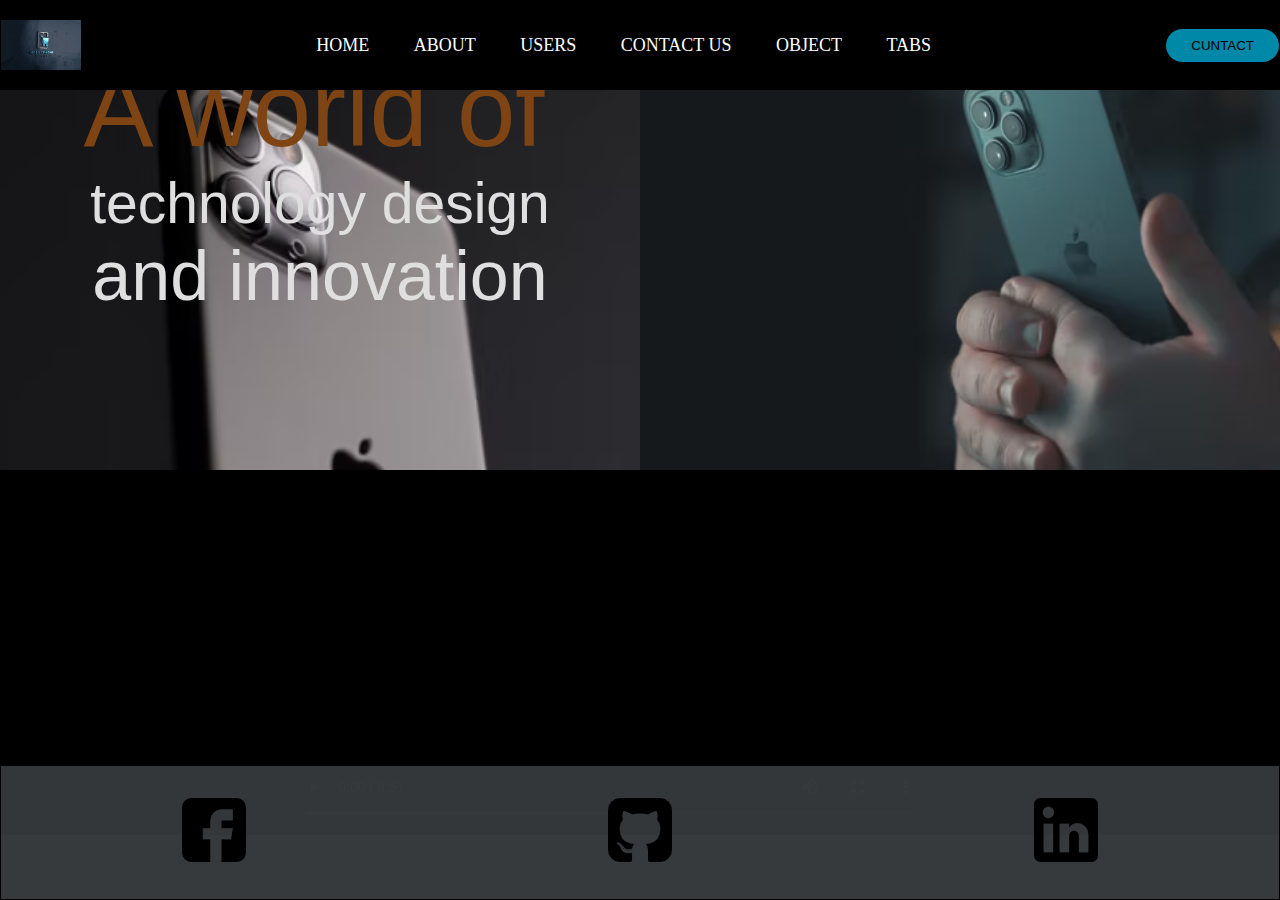
<file: index.html>
<!DOCTYPE html>
<html lang="en">
<head>
    <meta charset="UTF-8">
    <meta http-equiv="X-UA-Compatible" content="IE=edge">
    <meta name="viewport" content="width=device-width, initial-scale=1.0">
    <link rel="stylesheet" href="style.css">
    <title>Document</title>
</head>
<body>
    <div id="grid_div">
        <div id="header">
          <img class="logo" src="./imag/logo.png">
          <nav class="navbar">
            <a href="#" class="toggle-button">
              <span class="bar"></span>
              <span class="bar"></span>
              <span class="bar"></span>
            </a>
          <div class="nav_links">
           <ul >
              <li><a href="index.html">HOME</a></li> 
              <li><a href=".html/abut.html">ABOUT</a></li> 
              <li><a href=".html/users.html">USERS</a></li> 
              <li><a href=".html/ContactUs.html">CONTACT US</a></li> 
              <li><a href=".html/Add object.html">OBJECT</a></li> 
              <li><a href=".html/Tabs.html">TABS</a></li> 
           </ul>
          </div>
          </nav>
          <a class="cta" href="#"><button>CUNTACT</button></a>
  
        </div>
        <div id="main">          
          <section class="section-1">
            <h1 id="section-1-header">A world of</h1>
            <h1 class="myh">technology design</h1>
            <h1 class="myh1"> and innovation</h1>
          </section>
          <section class="section-2">l</section>
          <div id="videoDiv">
          <video id="mainVideo" width="100%" height="100%" controls loop autoplay>
            <source src="/imag/Iphone 13Pro Cinematic Video.mp4" type="video/mp4">
          </video>
        </div>
        </div><br>

        <div id="footer">        
          <div>
          <a
            href="https://www.facebook.com/profile.php?id=100000600760998&sk=about"
            ><img class="social" src="/icons/facebook.png" /><br />
          </a>
        </div>
        <div>
          <a href="https://github.com/DanielGedamo"
            ><img class="social" src="/icons/github-sign.png" /><br />
          </a>
        </div>
        <div>
          <a href="https://www.linkedin.com/feed/"
            ><img class="social" src="/icons/linkedin-logo.png" /><br />
          </a>
        </div></div>
          
        </div>
      </div>

      <script src="/main.js"></script>
      <script> gg() </script> 
</body>
</html>
</file>
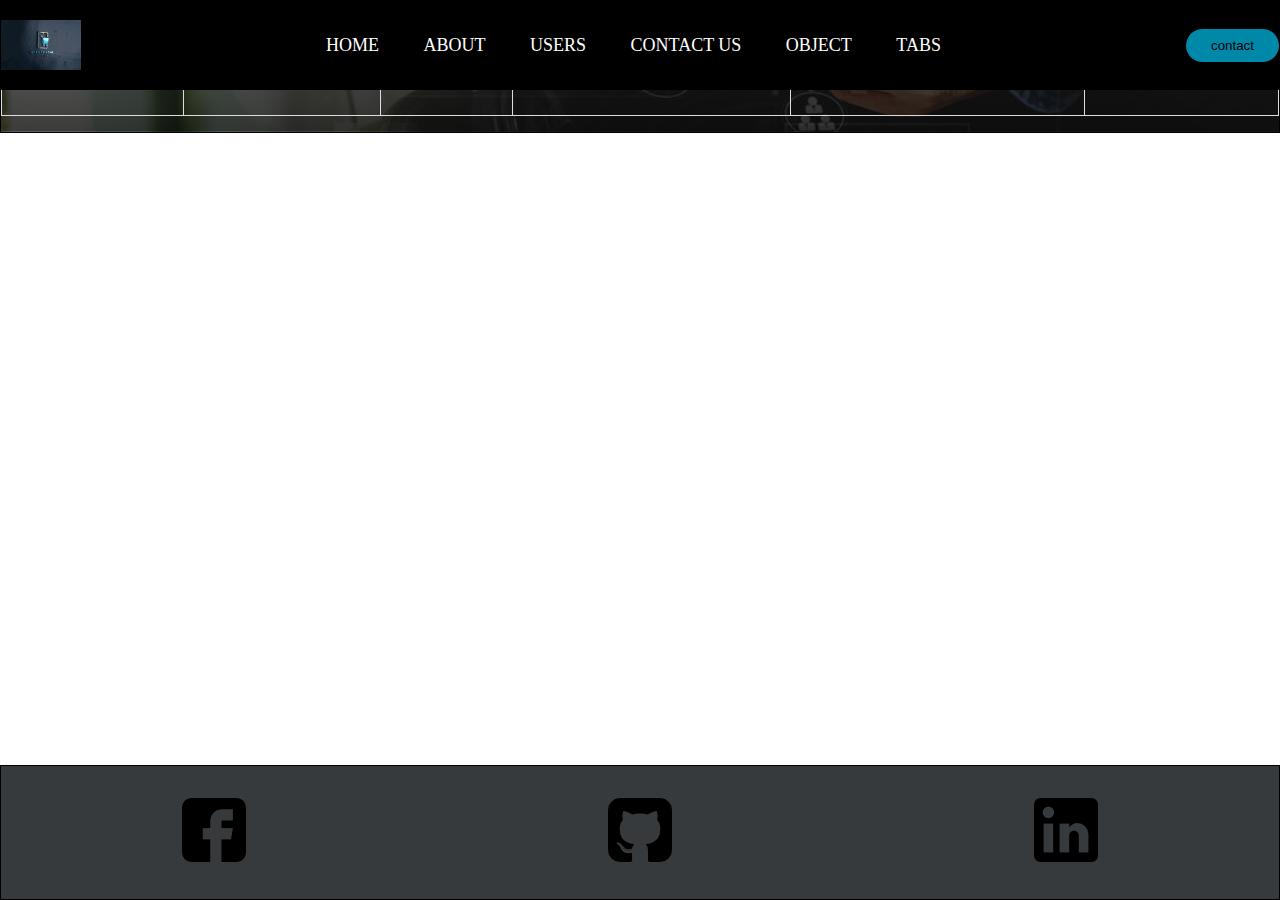
<file: html/users.html>
<!DOCTYPE html>
<html lang="en">
<head>
    <meta charset="UTF-8">
    <meta http-equiv="X-UA-Compatible" content="IE=edge">
    <meta name="viewport" content="width=device-width, initial-scale=1.0">
    <link rel="stylesheet" href="/style.css">
    <link rel="stylesheet" href="/css/user.css">
    <title>Document</title>
</head>
<body>
    <div id="grid_div">
        <div id="header">
          <img class="logo" src="/imag/logo.png">
          <nav class="navbar">
            <a href="#" class="toggle-button">
              <span class="bar"></span>
              <span class="bar"></span>
              <span class="bar"></span>
            </a>
         <div class="nav_links">
          <ul >
            <li><a href="/index.html">HOME</a></li> 
            <li><a href="/html/abut.html">ABOUT</a></li> 
            <li><a href="/html/users.html">USERS</a></li> 
            <li><a href="/html/ContactUs.html">CONTACT US</a></li> 
            <li><a href="/html/Add object.html">OBJECT</a></li> 
            <li><a href="/html/Tabs.html">TABS</a></li> 
         </ul>
         </div>
          </nav>
          <a class="cta" href="#"><button>contact</button></a>
  
        </div>
        <div id="mainusers">
          <table id="userTable">
           <tr><th>  email</th><th>phone</th><th>age </th> <th> last name </th> <th>first name</th><th>image</th></tr> 
          </table>
          <p style="position: absolute;
          left: 50%;
          color: white;
          top: 16%;
          " id="loading"></p>
      
        </div>
        <div id="footer">        
          <div>
          <a
            href="https://www.facebook.com/profile.php?id=100000600760998&sk=about"
            ><img class="social" src="/icons/facebook.png" /><br />
          </a>
        </div>
        <div>
          <a href="https://github.com/DanielGedamo"
            ><img class="social" src="/icons/github-sign.png" /><br />
          </a>
        </div>
        <div>
          <a href="https://www.linkedin.com/feed/"
            ><img class="social" src="/icons/linkedin-logo.png" /><br />
          </a>
        </div></div>
          
        </div>
      </div>
      <script src="/main.js"></script>
      <script>getUsers();</script>
</body>
</html>
</file>
<file: style.css>
*{
  box-sizing:border-box;
  padding: 0;
  margin: 0;
}
#bigContainer{
  width: 100vw;
  height: 100vh;
  display: flex;
  overflow-x: hidden;
  flex-wrap: wrap;
}

  #grid_div {
  display: grid;
  font-size: large;

  grid-template-areas:
    "header header header header"
    "main main main main"
    "main main main main"
    "gallery gallery gallery gallery"
    "footer footer footer footer";
 } 



 #header {
  display: flex;
  align-items: center;
  border: 1px solid black; 
 justify-content: space-between;
  height: 10vh;
 background-color:black;
  color: white;
  position: fixed;
  width: 100%;


} 

.logo {
  cursor: pointer;
}
a:link {
  color: white;
   text-decoration: none;
}


.nav_links li {
  display: inline-block;
  padding: 0px 20px;  
}
.nav_links li :hover {
  display: block;
  color: #5da900;
  background-color: rgb(9, 9, 9);
}
.nav_links li :visited {
  
  color: #fcfdfa;
  background-color: rgb(9, 9, 9);
}
button {
  padding: 9px 25px;
  background-color: rgba(0, 136, 169, 1);
  border: none;
  border-radius: 50px;
  cursor: pointer;
}

.toggle-button {
  position: absolute;
  top: 1.5rem;
  right: 1rem;
  display: none;
  flex-direction: column;
  justify-content: space-between;
  width: 30px;
  height: 21px;
}
.toggle-button .bar {
  height: 3px;
  width: 100%;
  background-color: rgb(255, 255, 255);
  border-radius: 10px;
}


#main {
  display: flex;
  height: 100vh;
  padding-top:20px;
  width: 100vw;
  height: 100%;
  flex-wrap: wrap;
  background-color: black;
  background-clip: url(/imag/);
}
.section-1{
width: 50vw;
height: 50vh;
  background-image: url(imag/IPHON.avif);
  background-position:center;
  background-repeat: no-repeat;
  background-size: cover;

}
.logo {
  cursor: pointer;
  height: 50px;
  width: 80px;
}
#section-1-header{
  font-family: sans-serif;
  font-size: 105px;
  font-weight: lighter;
  color: rgb(126, 68, 20);
  text-align: center;
  margin-top: 30px;
  max-width: 628px;

}
.myh{
  text-align: center;
  font-family: sans-serif;
  font-size: x-large;
  font-weight: lighter;
  color: rgb(224, 223, 223);
  text-align: center;
  font-size: 57px;
}
.myh1{
text-align: center;
font-family: sans-serif;
font-size: x-large;
font-weight: lighter;
color: rgb(224, 223, 223);
text-align: center;
font-size: 70px;
}
.section-2{
width: 50vw;
height: 50vh;
  background-image: url(imag/iphonInH.avif);
 margin-top:  0px;
  background-size: cover; 
}
#videoDiv{
display: block;
margin-left: 290px;
background-clip: url(/imag/Iphone\ 13Pro\ Cinematic\ Video.mp4);
}


#footer {
  grid-area: footer;
  display: flex;
  align-items: center;
  border: 1px solid black;
  justify-content: space-around;
  height: 15vh;
  position: fixed;
  bottom: 0;
  width: 100%;
  background-color: rgb(53 56 58 / 99%);} 
@media screen and (max-width: 600px) {
  .toggle-button {
    display: flex;
  }
  .nav_links{
    display: none;
    width: 100px;
  }
  .nav_links.active {
    display: inherit;
    width: 100vw;    
  }
  .nav_links.active>ul {
    min-width: 100%;
    display: flex;
    flex-direction: column;
    position: relative;
    top: 5rem; 
    background-color:black;
  }
  button {
    display: none;
  }
  #main{
    width: 100%;
    display: flex;
   flex-direction: row;
   margin-top: 30px;
  }
 .haeder{
  display: block;
  flex-direction: column;
  align-items: flex-start;
 }
 
 .section-1{
  width: 100vw;
  height: 75vh;
 }
 .section-2{
 display: none; 
 }
 #mainVideo{
  display: none;
 }
}
</file>
<file: css/user.css>
#mainusers {
    grid-area: main;
    height: 130%;
    display: flex;
    align-items: center;
    border: 1px solid black;
    justify-content: space-around;
    background-image: linear-gradient(rgba(0,0,0,0.55),rgba(0,0,0,0.75)),url( /imag/man&phon.jfif);
    background-size: cover;
    background-position: center;
  } #userTable{
    width: 100%;
    height: 100px;
    color: aliceblue;
    text-align: left;
    border-collapse: collapse;
  }
  td, th {
    border: 1px solid #dddddd;
    text-align: left;
    padding: 8px;
  }
  
  tr:nth-child(even) {
    background-color: #dddddd;
  }
</file>
